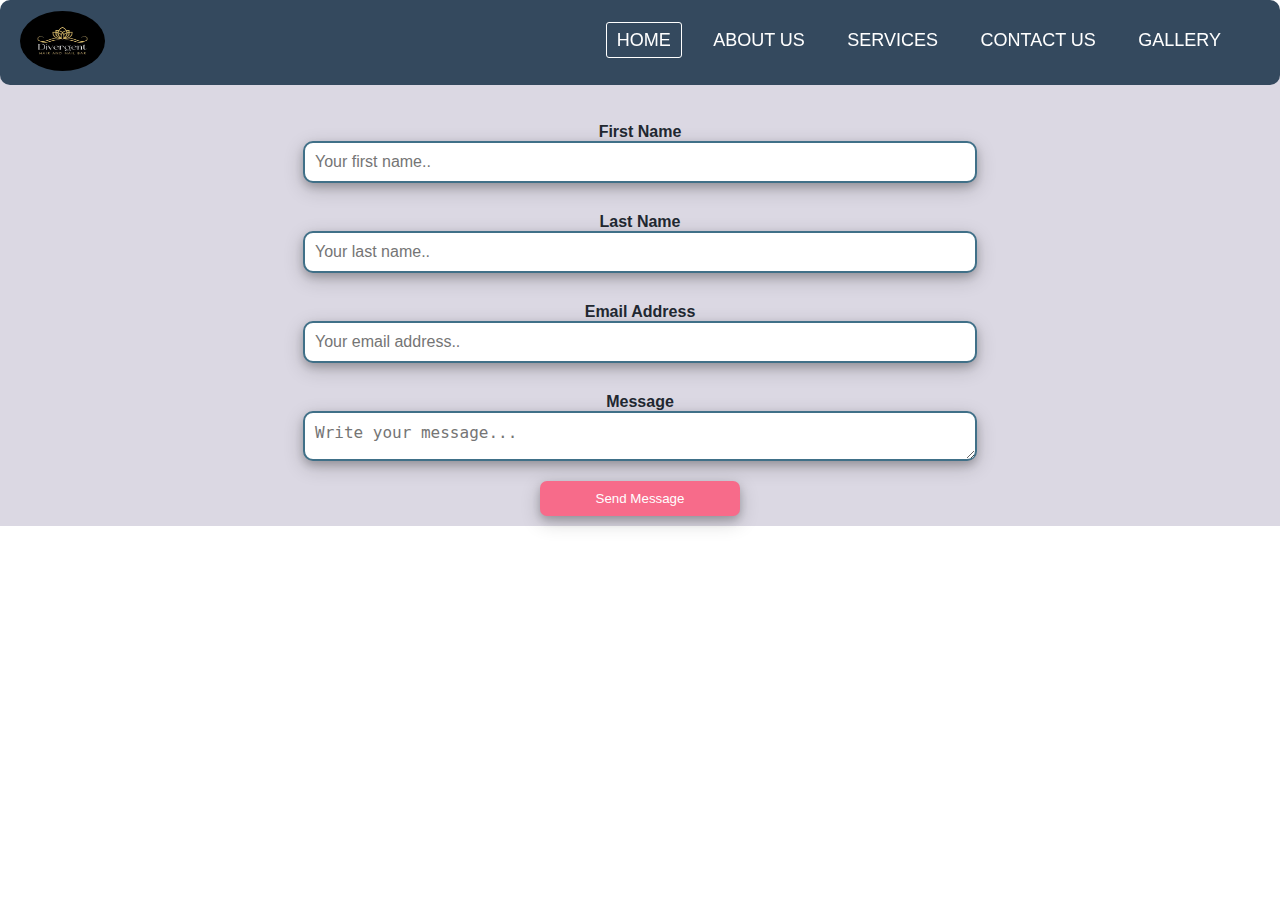
<file: contactUs.html>
<!DOCTYPE html>
<html lang="en">
<head>
    <meta charset="UTF-8">
    <meta name="viewport" content="width=device-width, initial-scale=1.0">
    <title>Contact Us</title>
    <link rel="stylesheet" href="contactUs.CSS">
    <script src="https://code.jquery.com/jquery-3.7.1.js"></script>
  
    <link rel="icon" type="favicon" href="logo2.png">
    <link rel="stylesheet" href="https://cdnjs.cloudflare.com/ajax/libs/font-awesome/5.15.3/css/all.min.css" />
    <link rel="stylesheet" href="https://cdnjs.cloudflare.com/ajax/libs/font-awesome/4.7.0/css/font-awesome.min.css">
    <link rel="stylesheet" href="https://cdnjs.cloudflare.com/ajax/libs/font-awesome/6.5.1/css/all.min.css"
        integrity="sha512-DTOQO9RWCH3ppGqcWaEA1BIZOC6xxalwEsw9c2QQeAIftl+Vegovlnee1c9QX4TctnWMn13TZye+giMm8e2LwA=="
        crossorigin="anonymous" referrerpolicy="no-referrer" />
    <link rel="stylesheet" type="text/css" href="https://cdnjs.cloudflare.com/ajax/libs/font-awesome/5.15.1/css/all.min.css">
</head>
<body>
    <!--nav bar content here-->
    <nav class="navigation">
        <label><img src="logo2.jpg" class="back"></label>
        <ul class="nav-links">
            <li><a class="active" href="index.html">Home</a></li>
            <li><a href="index.html#about">About Us</a></li>
            <li><a href="index.html#services">Services</a></li>
            <li><a href="contactUs.html">Contact Us</a></li>
            <li><a href="index.html#gallery">Gallery</a></li>
           
        </ul>
        <label id="icon">
            <i class="fas fa-bars"></i>
        </label>
    </nav>
    <section id="contact">
        <!-- contact us content here -->
         <div class="contactSection">
            <form action="https://api.web3forms.com/submit" method="POST" class="contactUs" name="myName" onsubmit="validateForm(event)">
                <h2>Contact Us</h2>
                <br>
                <input type="hidden" name="access_key" value="250281b0-b222-44de-b7ef-ca6f5fd4869a">
                <label for="name">First Name</label>
                <input type="text" id="name" name="firstName"  placeholder="Your first name..">

                <label for="name">Last Name</label>
                <input type="text" id="surname" name="lastName"  placeholder="Your last name..">
                
                <label for="email">Email Address</label>
                <input type="email" id="email" name="emailAddress"  placeholder="Your email address..">
                
                <label for="message">Message</label>
                <textarea id="message" name="message" rows="4"  placeholder="Write your message..."></textarea>
                
                <button type="submit" >Send Message</button>
            </form>
         </div>
    </section>
   <br>
    <div class="contactMap"><iframe src="https://www.google.com/maps/embed?pb=!1m18!1m12!1m3!1d3309.
        089947326462!2d25.610920374864662!3d-33.964527524022!2m3!1f0!2f0!3f0!3m2!1i1024!2i768!4f13.
        1!3m3!1m2!1s0x1e7ad25fd8908ba7%3A0xbdd5460b1bf367f0!2s63%20Western%20Rd%2C%20Ggeberha%20Central%2C%20Gqeberha%2C%206001
        !5e0!3m2!1sen!2sza!4v1724239565942!5m2!1sen!2sza" style="border:0;" allowfullscreen="" loading="lazy"
         referrerpolicy="no-referrer-when-downgrade"></iframe>
        </div>
</body>
<script src="script.js"></script>
<script src="https://smtpjs.com/v3/smtp.js"></script>   
</html>
</file>
<file: contactUs.CSS>
/*Form style*/
*{
    padding: 0;
    margin: 0;
    text-decoration: none;
    list-style: none;
}
#about{
    scroll-behavior: smooth;
}
#contact{
    scroll-behavior: smooth;
}
#gallery{
    scroll-behavior: smooth;
}
html{
    scroll-behavior: smooth;
}
body{
    font-family: montserrant;
    margin: 0;
    font-family: Arial, sans-serif;
}
nav{
    height: 85px;
    width: 100%;
    background: #34495e;
    position: fixed;
    overflow: auto;
    border-radius: 10px;
    width: 100%;
    color: #fff;
    top: 0;
    left: 0;
    z-index: 1000;
}
nav ul{
    float: right;
    margin-right: 40px;
   
}
nav li{
    display: inline-block;
    margin: 0 8px;
    line-height: 80px;
}
nav a{
    color: white;
    font-size: 18px;
    text-transform: uppercase;
    border: 1px solid transparent;
    padding: 7px 10px;
    border-radius: 3px;
}
a.active,a:hover{
    border: 1px solid white;
    transition: .5s;
}
nav #icon{
    color: white;
    font-size: 30px;
    line-height: 80px;
    float: right;
    margin-right: 40px;
    cursor: pointer;
    display: none;
    margin-right: 40px;
}
form{
    display: flex;
    flex-direction: column;
    margin-top: 26px;
    background-color: #dbd8e3;
    align-items: center;
    align-content: center;
    height: 500px;
}
form label {
    margin-top: 20px;
    color: #222831;
    font-weight: bold;
}
form input, form textarea {
    margin-bottom: 10px;
    padding: 10px;
    font-size: 16px;
    border: 2px;
    border-radius: 10px;
    border-style: solid;
    border-color: #407088;
    width: 650px;
    box-shadow: 0 4px 8px 0 rgba(0, 0, 0, 0.2), 0 6px 20px 0 rgba(0, 0, 0, 0.19);
}
form button {
    margin-top: 10px;
    margin-bottom: 10px;
    padding: 10px;
    background-color: #f76b8a;
    color: #fff;
    border: none;
    cursor: pointer;
    width: 200px;
    border-radius: 7px;
    box-shadow: 0 4px 8px 0 rgba(0, 0, 0, 0.2), 0 6px 20px 0 rgba(0, 0, 0, 0.19);
}
.contactSection{
  align-items: center;
  align-content: center;
 
} 
.contactSection h2{
    text-align: center;
    margin-top: 30px;
    margin-bottom: 1px;
}
@media (max-width: 382px){
    nav #icon{
        color: white;
        font-size: 15px;
        
    }

}
@media (max-width: 947px){
    nav #icon{
        display: block;
    }
    nav ul{
        position: fixed;
        width: 100%;
        height: 100vh;
        background: #2f3640;
        top: 80px;
        left: -100%;
        text-align: center;
        transition: all .5s;
    }
    nav li{
        display: block;
        margin: 50px 0;
        line-height: 30px;
    }
    nav a{
        font-size: 15px;
    
    }
    a.active,a:hover{
        border: none;
        color: #3498db;
    }
    nav ul.show{
        left: 0;
    }
}
.back{
    height: 60px;
    width: 85px;
    border-radius: 50%;
    margin-left: 20px;
    margin-top: 11px;
}

@media (max-width: 1160px){
    form input, form textarea {
        margin-bottom: 10px;
        padding: 10px;
        border: 2px;
        border-radius: 10px;
        border-style: solid;
        border-color: #407088;
        width: 500px;
        box-shadow: 0 4px 8px 0 rgba(0, 0, 0, 0.2), 0 6px 20px 0 rgba(0, 0, 0, 0.19);
    }
}
@media (max-width: 871px){
    form input, form textarea {
        margin-bottom: 10px;
        padding: 10px;
        border: 2px;
        border-radius: 10px;
        border-style: solid;
        border-color: #407088;
        width: 370px;
        box-shadow: 0 4px 8px 0 rgba(0, 0, 0, 0.2), 0 6px 20px 0 rgba(0, 0, 0, 0.19);
    }
    form label {
        margin-top: 20px;
        color: #222831;
        font-weight: bold;
        font-size: 15px;
        width: 150px;
        margin-left: -220px;
        
    }
}
@media (max-width: 690px){
    form{
      background-color: white;
    }
    form input {
        margin-bottom: 10px;
        padding: 10px;
        border: 2px;
        border-radius: 10px;
        border-style: solid;
        border-color: #407088;
        height: 15px;
        width: 250px;
        box-shadow: 0 4px 8px 0 rgba(0, 0, 0, 0.2), 0 6px 20px 0 rgba(0, 0, 0, 0.19);
    }
    form textarea{
        margin-bottom: 10px;
        padding: 10px;
        border: 2px;
        border-radius: 10px;
        border-style: solid;
        border-color: #407088;
        height: 70px;
        width: 250px;
        box-shadow: 0 4px 8px 0 rgba(0, 0, 0, 0.2), 0 6px 20px 0 rgba(0, 0, 0, 0.19);
    }
    form label {
        margin-top: 20px;
        color: #222831;
        font-weight: bold;
        font-size: 13px;
        width: 150px;
        margin-left: -100px;
    }
    .contactSection h2{
        text-align: center;
        margin-top: 30px;
        margin-bottom: 1px;
        font-size: 20px;
        width: 150px;
    }
}
@media (max-width: 344px){
    form{
 
        margin-top: 26px;
        margin-left: -7px;
        align-items: center;
        align-content: center;
        height: 500px;
    }
    form input {
        margin-bottom: 10px;
        padding: 10px;
        border: 2px;
        border-radius: 5px;
        border-style: solid;
        border-color: #407088;
        height: 4px;
        width: 220px;
        box-shadow: 0 4px 8px 0 rgba(0, 0, 0, 0.2), 0 6px 20px 0 rgba(0, 0, 0, 0.19);
    }
    form textarea{
        margin-bottom: 10px;
        padding: 10px;
        border: 2px;
        border-radius: 5px;
        border-style: solid;
        border-color: #407088;
        height: 80px;
        width: 220px;
        box-shadow: 0 4px 8px 0 rgba(0, 0, 0, 0.2), 0 6px 20px 0 rgba(0, 0, 0, 0.19);
    }
    form label {
        margin-top: 20px;
        color: #222831;
        font-weight: bold;
        font-size: 12px;
        width: 150px;
        margin-left: -80px;
    }
    form button {
        margin-top: 10px;
        margin-bottom: 10px;
        padding: 10px;
        background-color: #f76b8a;
        color: #fff;
        border: none;
        cursor: pointer;
        width: 160px;
        border-radius: 7px;
        box-shadow: 0 4px 8px 0 rgba(0, 0, 0, 0.2), 0 6px 20px 0 rgba(0, 0, 0, 0.19);
    }
}
@media (max-width: 310px){
    form{
 
        margin-top: 26px;
        margin-left: -60px;
        align-items: center;
        align-content: center;
        height: 500px;
    }
    form input {
        margin-bottom: 10px;
        padding: 10px;
        border: 2px;
        border-radius: 5px;
        border-style: solid;
        border-color: #407088;
        height: 4px;
        width: 170px;
        box-shadow: 0 4px 8px 0 rgba(0, 0, 0, 0.2), 0 6px 20px 0 rgba(0, 0, 0, 0.19);
    }
    form textarea{
        margin-bottom: 10px;
        padding: 10px;
        border: 2px;
        border-radius: 5px;
        border-style: solid;
        border-color: #407088;
        height: 60px;
        width: 170px;
        box-shadow: 0 4px 8px 0 rgba(0, 0, 0, 0.2), 0 6px 20px 0 rgba(0, 0, 0, 0.19);
    }
    form label {
        margin-top: 20px;
        color: #222831;
        font-weight: bold;
        font-size: 12px;
        width: 150px;
    }
    .contactSection h2{
        margin-top: 30px;
        margin-left: 30px;
        margin-bottom: 1px;
        font-size: 18px;
        width: 120px;
    }
    form button {
        margin-top: 10px;
        margin-bottom: 10px;
        padding: 10px;
        background-color: #f76b8a;
        color: #fff;
        border: none;
        cursor: pointer;
        width: 160px;
        border-radius: 7px;
        box-shadow: 0 4px 8px 0 rgba(0, 0, 0, 0.2), 0 6px 20px 0 rgba(0, 0, 0, 0.19);
    }
}
@media (max-width: 283px){
    form{
        margin-top: 13px;
        align-items: center;
        align-content: center;
        margin-left: -60px;
    }
    form input {
        margin-bottom: 10px;
        padding: 10px;
        border: 2px;
        border-radius: 5px;
        border-style: solid;
        border-color: #407088;
        height: 4px;
        width: 160px;
        box-shadow: 0 4px 8px 0 rgba(0, 0, 0, 0.2), 0 6px 20px 0 rgba(0, 0, 0, 0.19);
    }
    form textarea{
        margin-bottom: 10px;
        padding: 10px;
        border: 2px;
        border-radius: 5px;
        border-style: solid;
        border-color: #407088;
        height: 60px;
        width: 160px;
        box-shadow: 0 4px 8px 0 rgba(0, 0, 0, 0.2), 0 6px 20px 0 rgba(0, 0, 0, 0.19);
    }
    form label {
        margin-top: 20px;
        color: #222831;
        font-weight: bold;
        font-size: 11px;
        width: 150px;
    }
    form button {
        margin-top: 10px;
        margin-bottom: 10px;
        padding: 10px;
        background-color: #f76b8a;
        color: #fff;
        border: none;
        cursor: pointer;
        width: 140px;
        border-radius: 7px;
        box-shadow: 0 4px 8px 0 rgba(0, 0, 0, 0.2), 0 6px 20px 0 rgba(0, 0, 0, 0.19);
    }
    .contactSection h2{
        margin-top: 30px;
        margin-left: -2px;
        margin-bottom: 1px;
        font-size: 16px;
        width: 120px;
    }
    
}
.map iframe{
    width: 900px;
    height: 200px;
}
</file>
